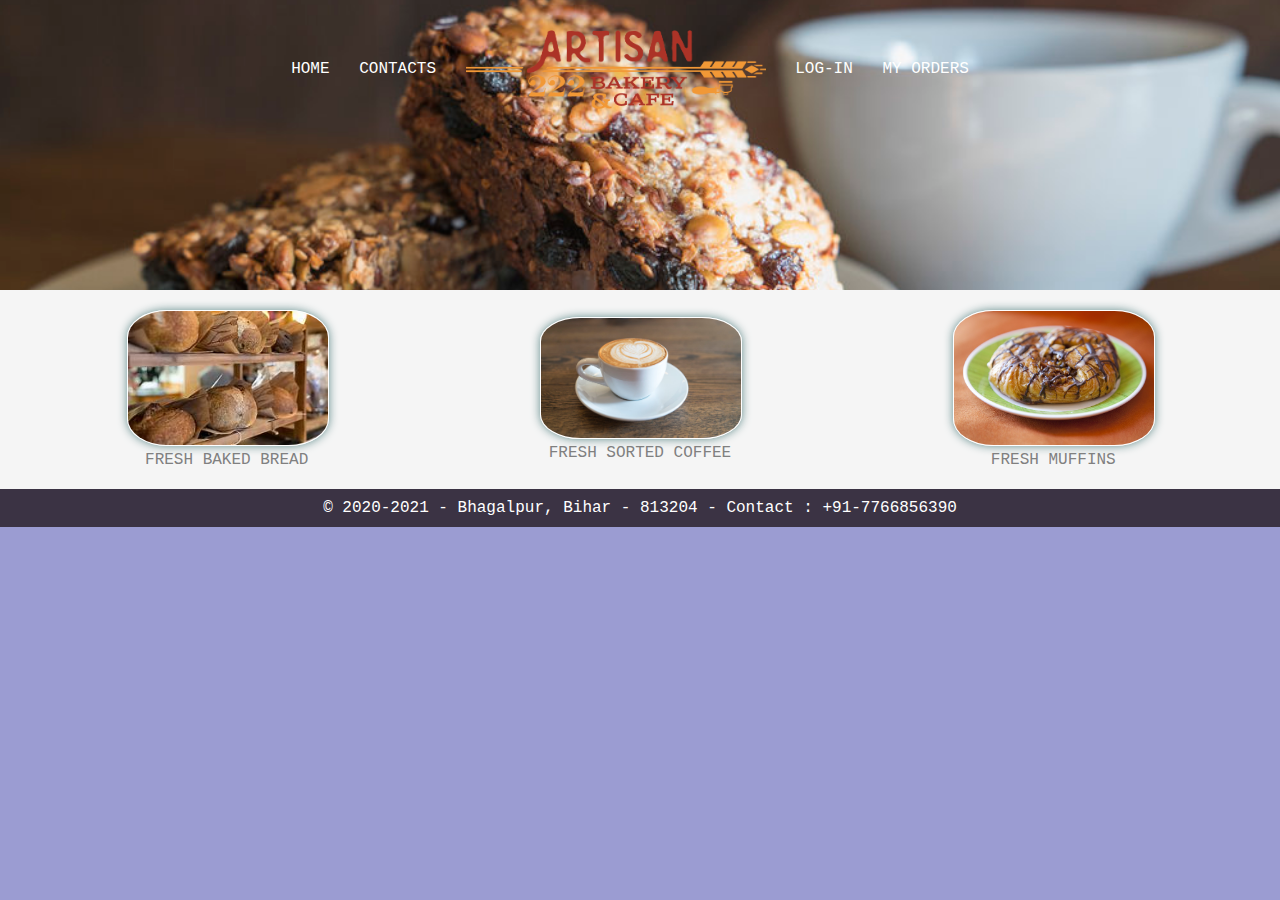
<file: contacts.html>
<!DOCTYPE html>
<html>
<head>
    <title>My Page</title>
    <link rel="stylesheet" href="index.css">
    
</head>
<body>
    <h1></h1>
    
    <header>
        
        <nav>
            <ul class="link">
                <li><a href="index.html">HOME</a></li>
                <li><a href="contacts.html">CONTACTS</a></li>
                <li class="mobile"><a href="login.html">LOG-IN</a></li>
                <li class="mobile"><a href="myorders.html">MY ORDERS</a></li>
                <li class="logo"><a href="index.html">Artisan Logo</a></li>
                <li class="desktop"><a href="login.html">LOG-IN</a></li>
                <li class="desktop"><a href="myorders.html">MY ORDERS</a></li>
            </ul>
        </nav>
        
        
    </header>
    <section class='features'>
        <figure id="bread">
        <img src="th.jpg" alt="Fresh Baked Bread">
        <figcaption id="cap">Fresh Baked Bread</figcaption>
        </figure>
        
        <figure id="coffee">
            <img src="_DSC1679.jpg" alt="Fresh Sorted Coffee">
            <figcaption id="cap">Fresh Sorted Coffee</figcaption>
        </figure>

        <figure id="Muffins">
                <img src="5319795.0.jpg" alt="Muffins">
                <figcaption id="cap">Fresh Muffins</figcaption>
        </figure>
    </section>
   
    <footer>&copy; 2020-2021 - Bhagalpur, Bihar - 813204 - Contact : +91-7766856390  </footer>
    
</body>
</html>
</file>
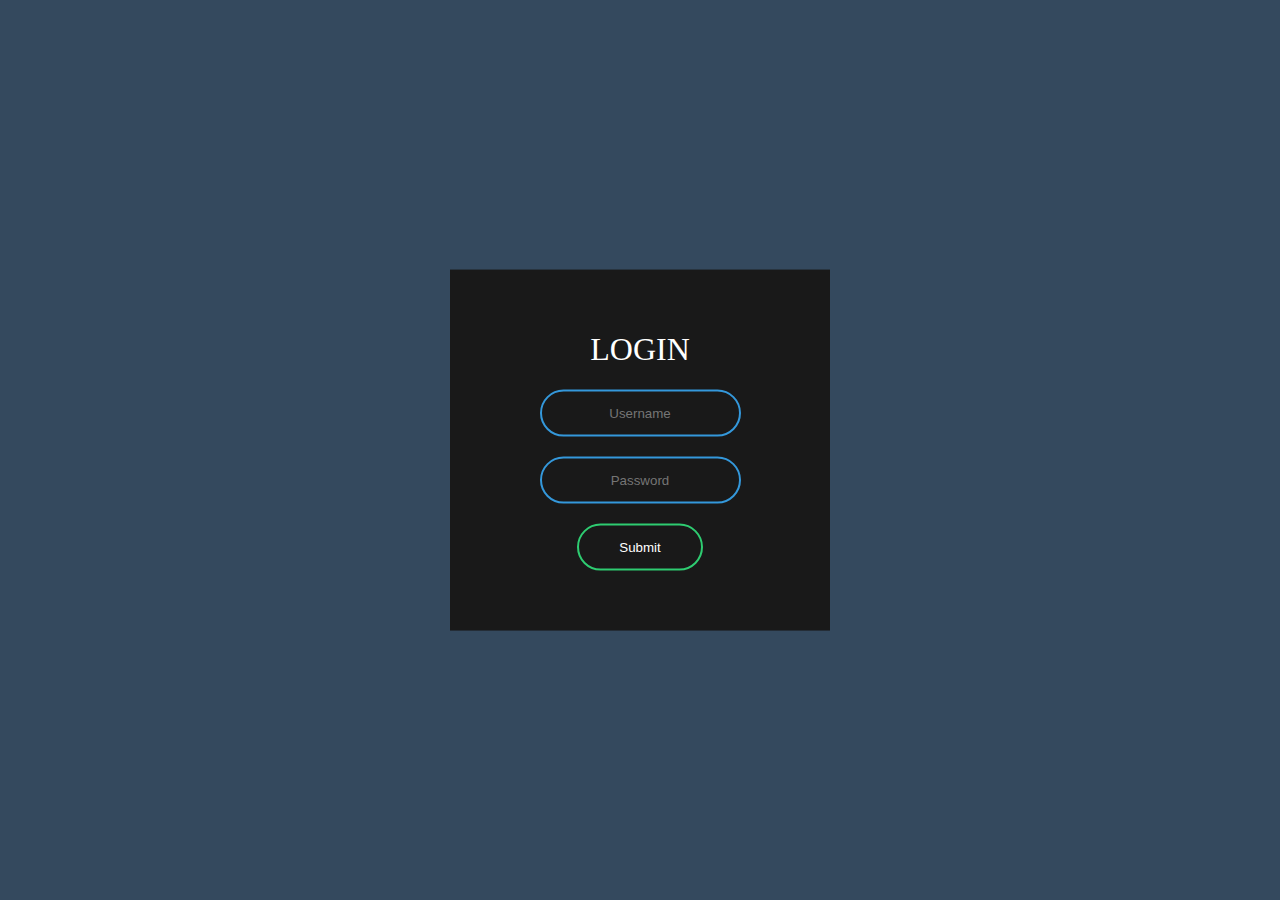
<file: login.html>
<!DOCTYPE html>
<html>
<head>
	<meta charset="utf-8">
	<title>Login</title>
	<link rel="stylesheet" type="text/css" href="Login.css">
</head>

<body>
	<form class="box" action="index.html" method="post">
		<h1>Login</h1>
		<input type="text" name="" placeholder="Username">
		<input type="password" name="" placeholder="Password">
		<input type="submit" name="" value="Submit">
	</form>
</body>
</html>
</file>
<file: index.css>
* {
    margin: 0;
    padding: 0;
}

html {
    scroll-behavior: smooth;
}

body {
    background: rgba(30, 32, 153, 0.445);
    color: white;
    font-family: 'Verdana', 'Courier New', Courier, monospace;
    margin: 0;
    padding: 0;
}

header .mobile {
    display: none;
}

header {
    background: black;
    padding: 20px;
    height: 250px;
    background: url('_DSC3107.jpg') no-repeat;
    background-size: 100%;
    background-position: center;
    text-align: center;
}

header a {
    color: white;
    text-decoration: none;
    text-transform: uppercase;
    margin-top: 40px;
}

header a:hover {
    background: grey;
    border-radius: 75px;
    color: rgba(255, 0, 98, 0.87);
    border: 0.01px;
    padding: 0.01px;
    border-color: rgb(124, 165, 133);
}

.features {
    background: moccasin;
    color: grey;
    padding: 20px;
    display: flex;
    flex-direction: row;
    background: whitesmoke;
    background-position: center;
    background-size: 100%;
    flex-wrap: wrap;
}

footer {
    background: rgb(59, 51, 68);
    text-align: center;
    padding: 10px;
}

.features figure {
    text-align: center;
    width: 200px;
    margin: auto;
    justify-items: center;
    text-transform: uppercase;
}

.features figure img {
    box-shadow: rgb(97, 139, 139) 0px 0px 10px;
    border-radius: 20%;
    width: 200px;
    border: 1px solid white;
}

nav ul {
    margin: 0;
    padding: 0;
    list-style-type: none;
}

nav li {
    display: inline;
    margin: 0 20px 0 0;
}

header .logo a {
    background: url('pacific-dark.png');
    background-size: 300px;
    background-repeat: no-repeat;
    display: inline-block;
    height: 80px;
    text-indent: -999999999px;
    width: 300px;
    position: relative;
    top: -30px;
    width: 300px;
}


/* Responsive Design */

@media screen and (max-width: 800px) {
    .features {
        background: pink;
    }
}

@media screen and (max-width: 450px) {
    .features {
        background: rgb(180, 22, 49);
    }
}

@media screen and (max-width: 755px) {
    header {
        height: 250px;
        background-position: 0 -30px;
    }
    header .mobile {
        display: inline-block;
    }
    header .desktop {
        display: none;
    }
}

@media screen and (max-width: 450px) {
    header {
        height: 200px;
        background-position: 0 -0px;
    }
    footer {
        display: flex;
    }
}
</file>
<file: Login.css>
body {
	margin: 0
	padding: 0;
	font-family: verdana;
	background: #34495e;
}

.box {
	width: 300px;
	padding: 40px;
	position: absolute;
	top: 50%;
	left: 50%;
	transform: translate(-50%,-50%);
	background: #191919;
	text-align: center;
}

.box input[type = "text"], .box input[type = "password"] {
	border: 0;
	background: none;
	display: block;
	margin: 20px auto;
	text-align: center;
	border: 2px solid #3498db;
	padding: 14px 10px;
	outline: none;
	color: white;
	border-radius: 24px;
	transition: 0.50s;
}

.box input[type = "text"]:focus, .box input[type = "password"]:focus {
	width: 250px;
	border-color: #2ecc71;
}

.box input[type = "submit"] {
	border: 0;
	background: none;
	display: block;
	margin: 20px auto;
	text-align: center;
	border: 2px solid #2ecc71;
	padding: 14px 40px;
	outline: none;
	color: white;
	border-radius: 24px;
	transition: 0.25s;
	cursor: pointer;
}

.box input[type = "submit"]:hover {
	background: #2ecc71;
}

.box h1 {
	color: white;
	text-transform: uppercase;
	font-weight: 500;
}
</file>
